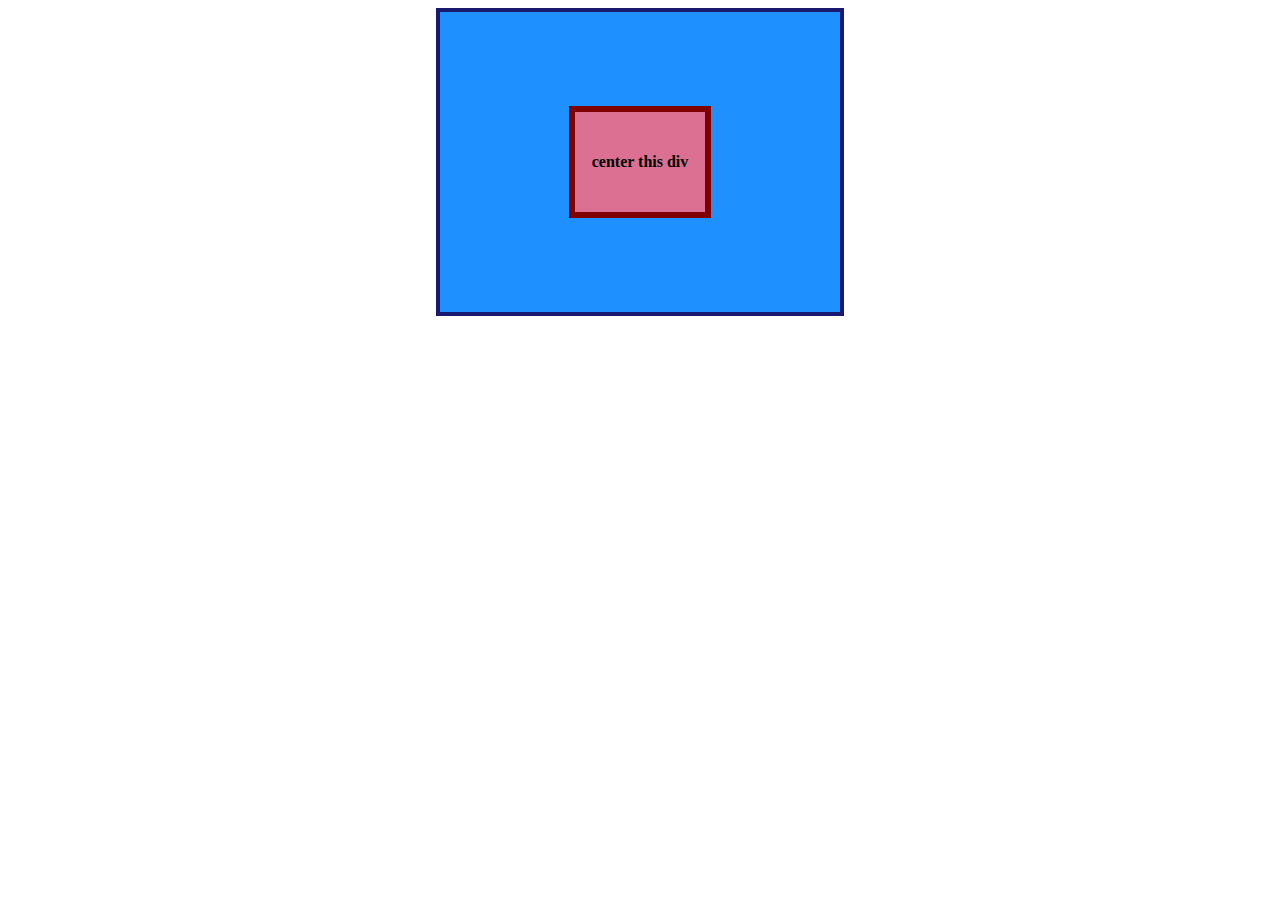
<file: 10.Centrar_<div>_con_Flex/index.html>
<!DOCTYPE html>
<html lang="en">
  <head>
    <meta charset="UTF-8">
    <meta http-equiv="X-UA-Compatible" content="IE=edge">
    <meta name="viewport" content="width=device-width, initial-scale=1.0">
    <title>CENTER THIS DIV</title>
    <link rel="stylesheet" href="style.css">
  </head>
  <body>
    <div class="container">
      <div class="box">center this div</div>
    </div>
  </body>
</html>
</file>
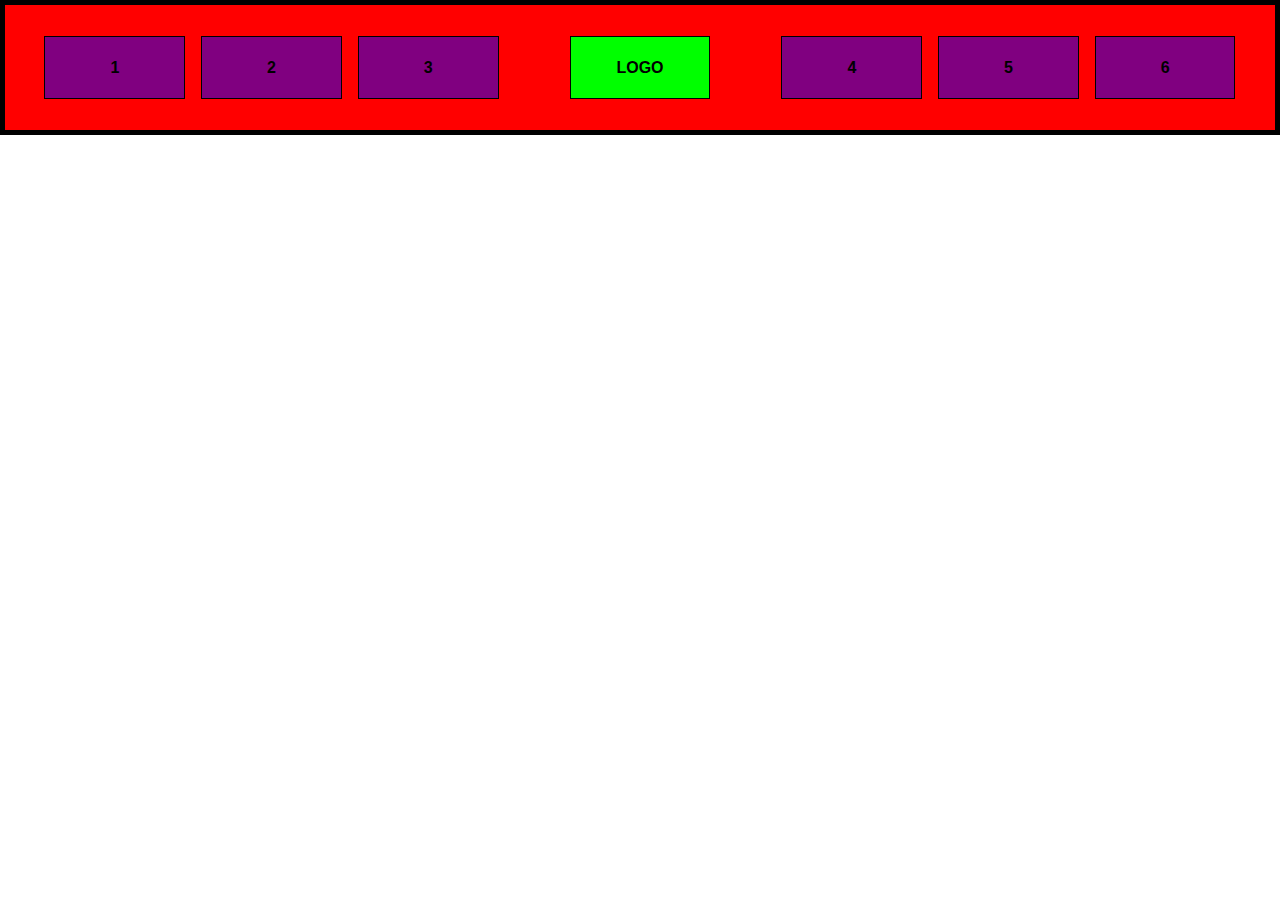
<file: 11.Header_One/index.html>
<!DOCTYPE html>
<html lang="en">
  <head>
    <meta charset="UTF-8">
    <meta http-equiv="X-UA-Compatible" content="IE=edge">
    <meta name="viewport" content="width=device-width, initial-scale=1.0">
    <title>Flex Header</title>
    <link rel="stylesheet" href="style.css">
  </head>
  <body>
    <div class="header">
      <div class="left-links">
        <ul>
          <li><a href="#">1</a></li>
          <li><a href="#">2</a></li>
          <li><a href="#">3</a></li>
        </ul>
      </div>
      <div class="logo"><p>LOGO</p></div>
      <div class="right-links">
        <ul>
          <li><a href="#">4</a></li>
          <li><a href="#">5</a></li>
          <li><a href="#">6</a></li>
        </ul>
      </div>
    </div>
  </body>
</html>
</file>
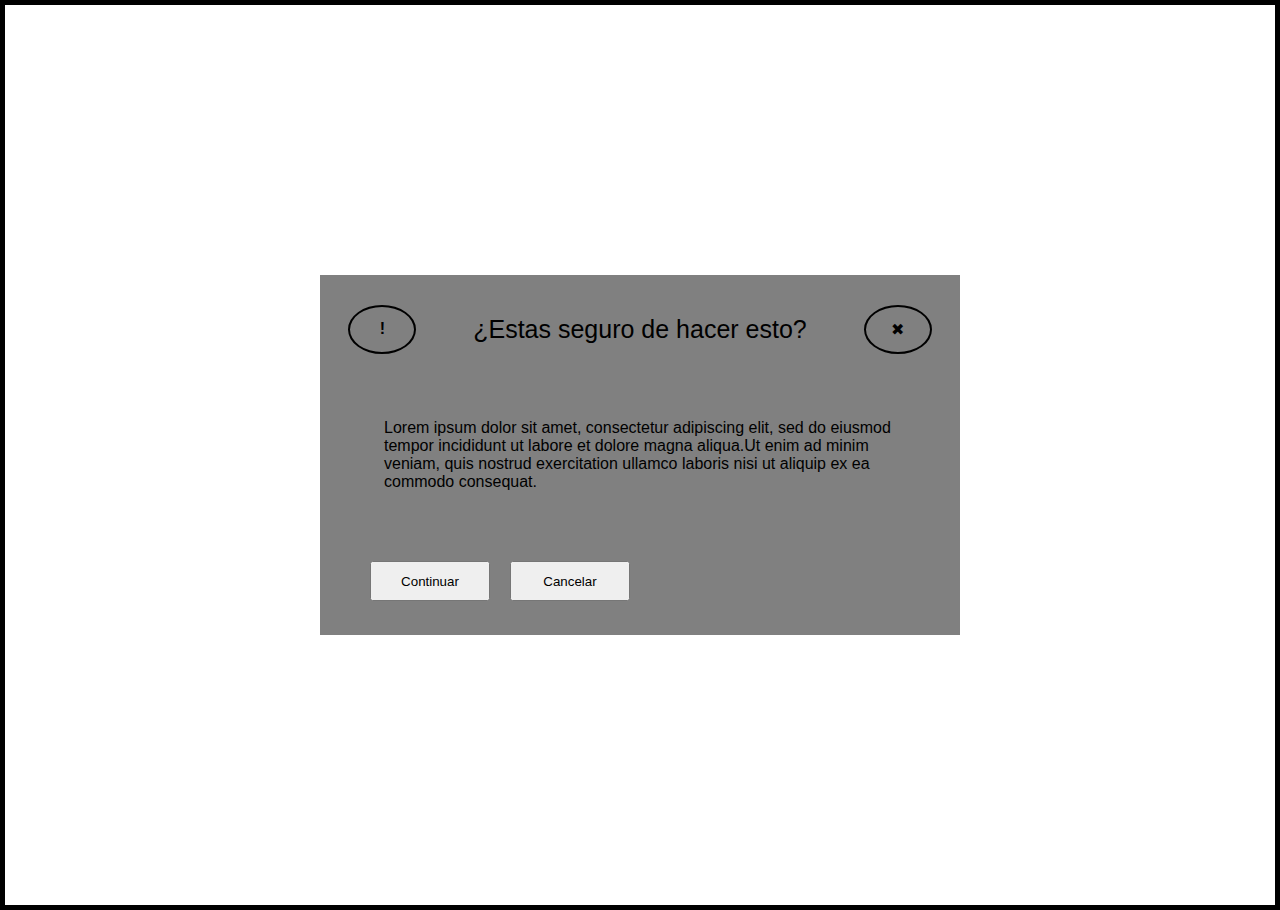
<file: 12.Modal/index.html>
<!DOCTYPE html>
<html lang="en">
  <head>
    <meta charset="UTF-8">
    <meta http-equiv="X-UA-Compatible" content="IE=edge">
    <meta name="viewport" content="width=device-width, initial-scale=1.0">
    <link rel="stylesheet" href="style.css">
    <title>Flex Modal</title>
  </head>
  <body>
    <div class="modal">

        <header>
            <div class="icon"><strong>!</strong></div>
            <div class="header">¿Estas seguro de hacer esto?</div>
            <div class="close-button">✖</div>
        </header>

        <section>
            <div class="text">
                <p>
                    Lorem ipsum dolor sit amet, consectetur adipiscing elit, sed do eiusmod tempor 
                incididunt ut labore et dolore magna aliqua.Ut enim ad minim veniam, quis nostrud 
                exercitation ullamco laboris nisi ut aliquip ex ea commodo consequat.
                </p>
            </div>
        </section>

        <footer>
            <button class="continue">Continuar</button>
            <button class="cancel">Cancelar</button>
        </footer>
    </div>
  </body>
</html>
</file>
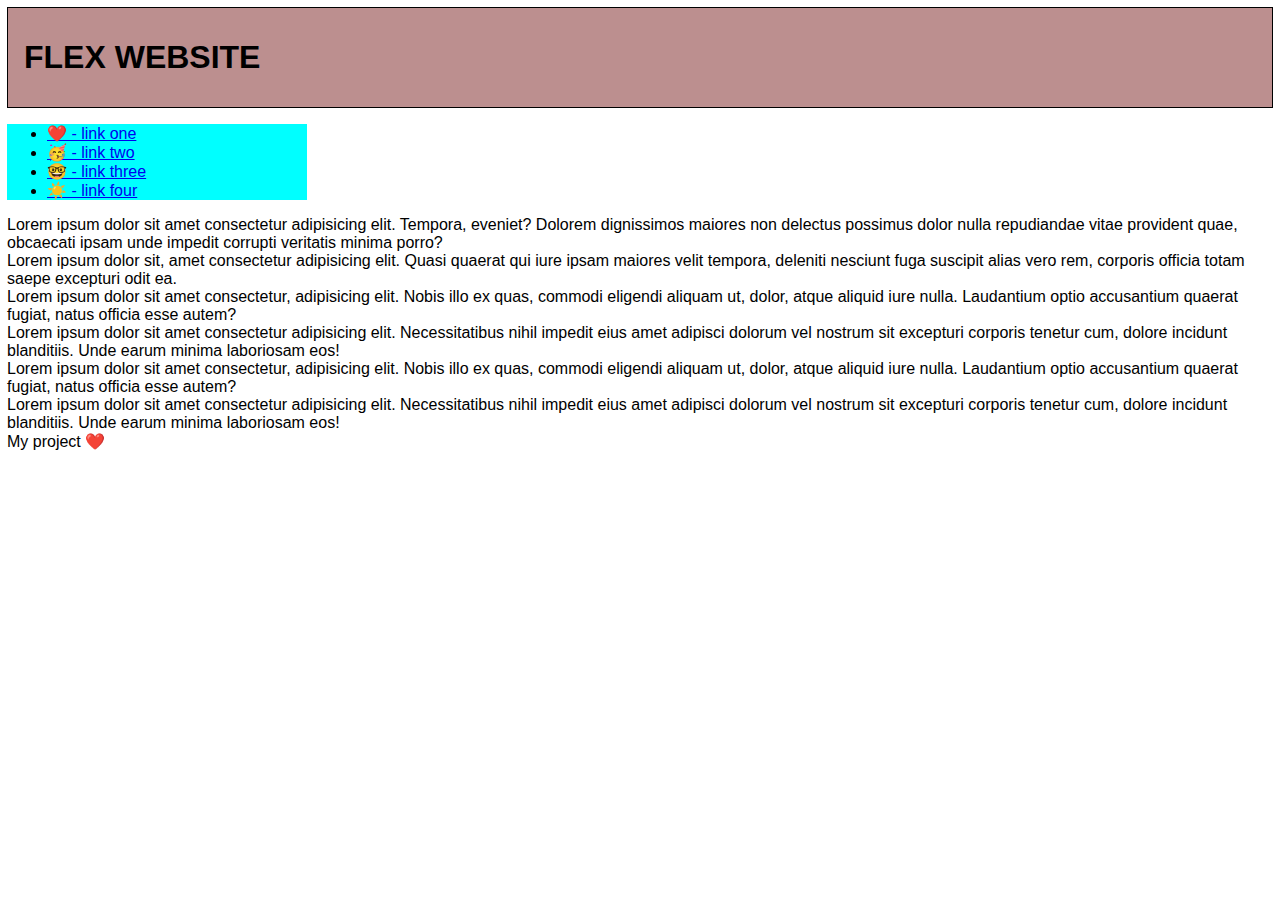
<file: 13.Flex_Layout/index.html>
<!DOCTYPE html>
<html lang="en">
  <head>
    <meta charset="UTF-8">
    <meta http-equiv="X-UA-Compatible" content="IE=edge">
    <meta name="viewport" content="width=device-width, initial-scale=1.0">
    <title>Flex Layout</title>
    <link rel="stylesheet" href="styles.css">
  </head>
  <body>
    <div class="header">
      <p>FLEX WEBSITE</p>
    </div>
    
    <section>
        <div class="sidebar">
            <ul>
              <li><a href="#">❤️ - link one</a></li>
              <li><a href="#">🥳 - link two</a></li>
              <li><a href="#">🤓 - link three</a></li>
              <li><a href="#">☀️ - link four</a></li>
            </ul>
          </div>
      
          <main>
            
              <div class="card">Lorem ipsum dolor sit amet consectetur adipisicing elit. Tempora, eveniet? Dolorem dignissimos maiores non delectus 
                possimus dolor nulla repudiandae vitae provident quae, obcaecati ipsam unde impedit corrupti veritatis minima porro?
            </div>
              <div class="card">Lorem ipsum dolor sit, amet consectetur adipisicing elit. Quasi quaerat qui iure ipsam maiores 
                velit tempora, deleniti nesciunt fuga suscipit alias vero rem, corporis officia totam saepe excepturi odit ea.</div>
              <div class="card">Lorem ipsum dolor sit amet consectetur, adipisicing elit. Nobis illo ex quas, commodi eligendi aliquam 
                ut, dolor, atque aliquid iure nulla. Laudantium optio accusantium quaerat fugiat, natus officia esse autem?</div>
            
              
                <div class="card">Lorem ipsum dolor sit amet consectetur adipisicing elit. Necessitatibus nihil impedit eius amet adipisci 
                  dolorum vel nostrum sit excepturi corporis tenetur cum, dolore incidunt blanditiis. Unde earum minima laboriosam eos!</div>
                <div class="card">Lorem ipsum dolor sit amet consectetur, adipisicing elit. Nobis illo ex quas, commodi eligendi aliquam ut, 
                  dolor, atque aliquid iure nulla. Laudantium optio accusantium quaerat fugiat, natus officia esse autem?</div>
                <div class="card">Lorem ipsum dolor sit amet consectetur adipisicing elit. Necessitatibus nihil impedit eius amet adipisci dolorum 
                  vel nostrum sit excepturi corporis tenetur cum, dolore incidunt blanditiis. Unde earum minima laboriosam eos!</div>
             
          </main>
    </section>
    
    <div class="footer">
      My project ❤️
    </div>
  </body>
</html>
</file>
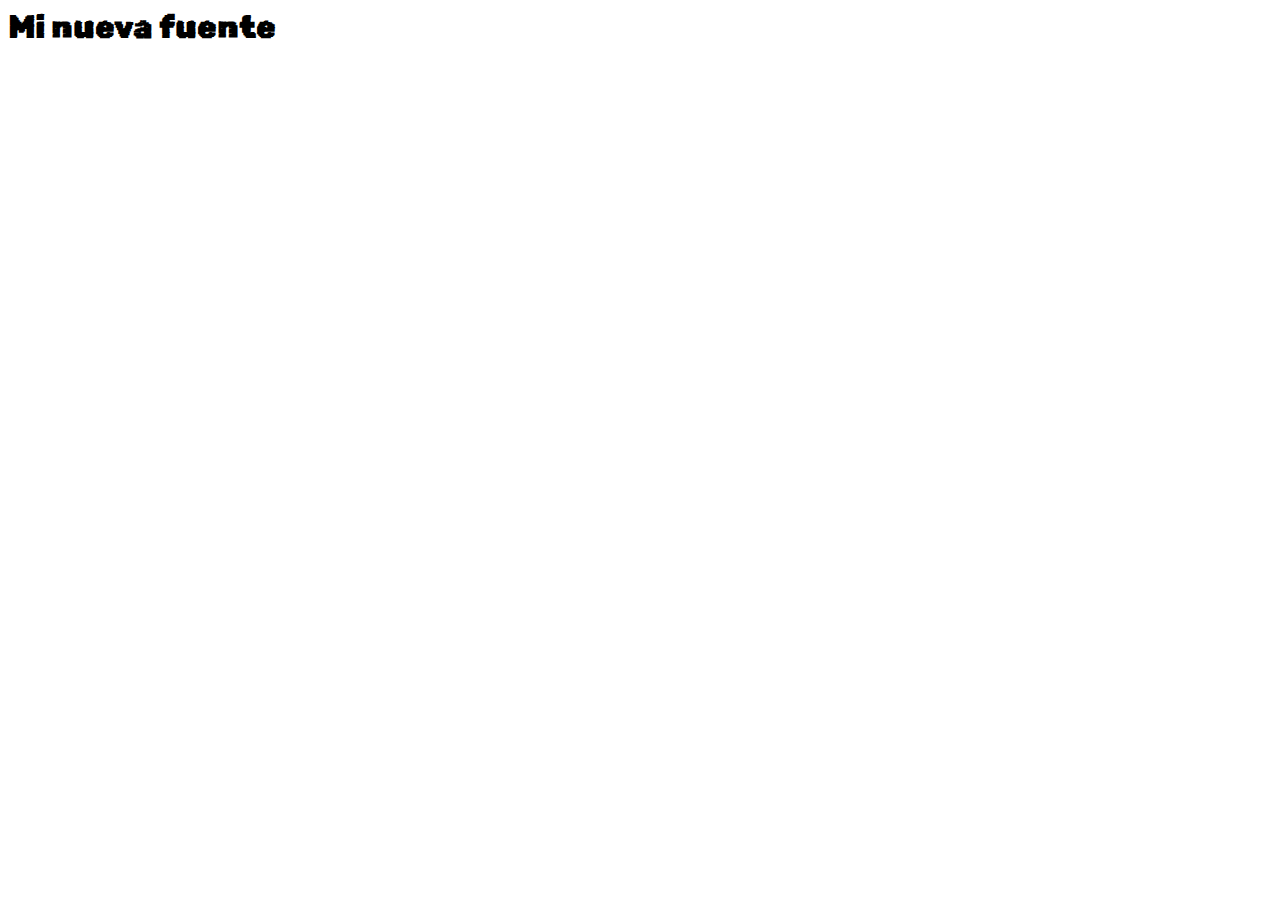
<file: 2.Fuentes_en_línea/index.html>
<html>
	<head>
		<meta charset="utf-8" />
		<meta name="viewport" content="width=device-width" />

		<link rel="preconnect" href="https://fonts.googleapis.com">
        <link rel="preconnect" href="https://fonts.gstatic.com" crossorigin>
        <link href="https://fonts.googleapis.com/css2?family=Rubik+Pixels&display=swap" rel="stylesheet">

		<link rel="stylesheet" type="text/css" href="./styles.css" />
		<title>Fuentes en linea</title>
	</head>
	<body>
		<h1 class="myTitle">Mi nueva fuente</h1>
	</body>
</html>
</file>
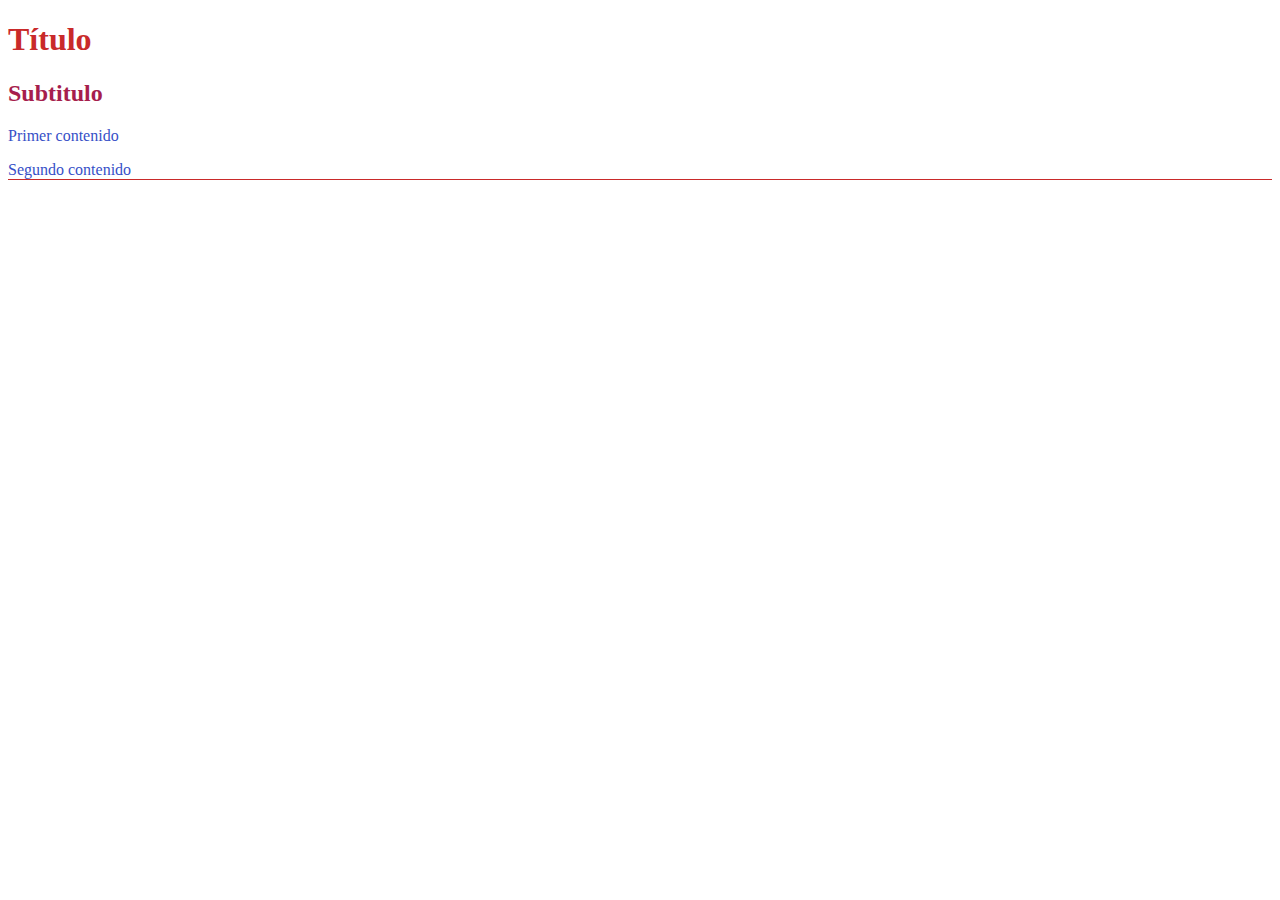
<file: 3.colors/index.html>
<!DOCTYPE html>
<html lang="en">
  <head>
    <meta charset="UTF-8" />
    <meta http-equiv="X-UA-Compatible" content="IE=edge" />
    <meta name="viewport" content="width=device-width, initial-scale=1.0" />
    <title>Colors</title>
    <link rel="stylesheet" href="styles.css" />
  </head>
  <body>
    <h1>Título</h1>
    <h2>Subtitulo</h2>
    <p class="first">Primer contenido</p>
    <p class="second">Segundo contenido</p>
  </body>
</html>
</file>
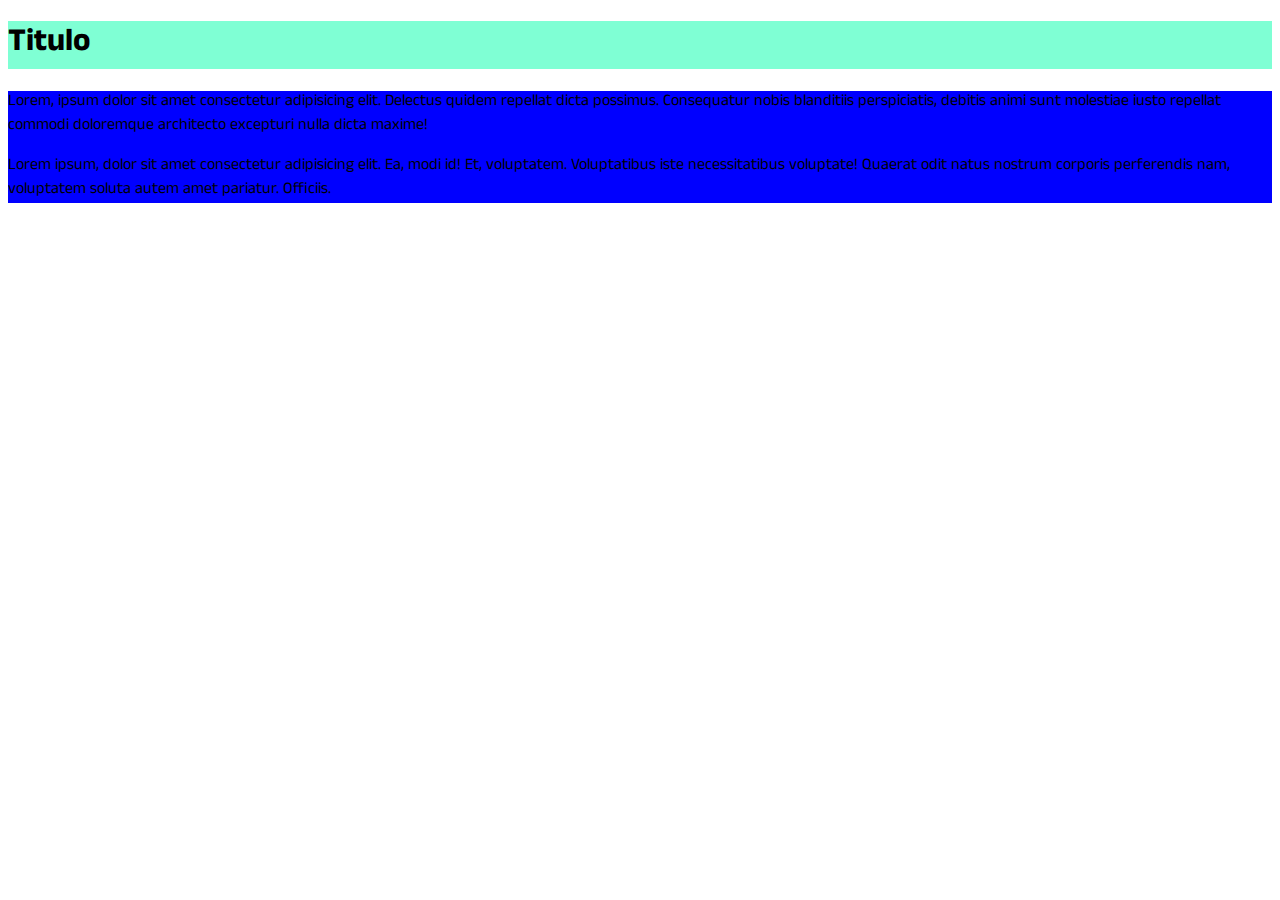
<file: 4.background/index.html>
<!DOCTYPE html>
<html lang="en">
  <head>
    <meta charset="UTF-8" />
    <meta http-equiv="X-UA-Compatible" content="IE=edge" />
    <meta name="viewport" content="width=device-width, initial-scale=1.0" />
    <title>Background</title>
    <link rel="stylesheet" href="style.css" />
  </head>
  <body>
    <h1>Titulo</h1>
    <div class="content">
      <p>
        Lorem, ipsum dolor sit amet consectetur adipisicing elit. Delectus
        quidem repellat dicta possimus. Consequatur nobis blanditiis
        perspiciatis, debitis animi sunt molestiae iusto repellat commodi
        doloremque architecto excepturi nulla dicta maxime!
      </p>
      <p>
        Lorem ipsum, dolor sit amet consectetur adipisicing elit. Ea, modi id!
        Et, voluptatem. Voluptatibus iste necessitatibus voluptate! Quaerat odit
        natus nostrum corporis perferendis nam, voluptatem soluta autem amet
        pariatur. Officiis.
      </p>
    </div>
  </body>
</html>
</file>
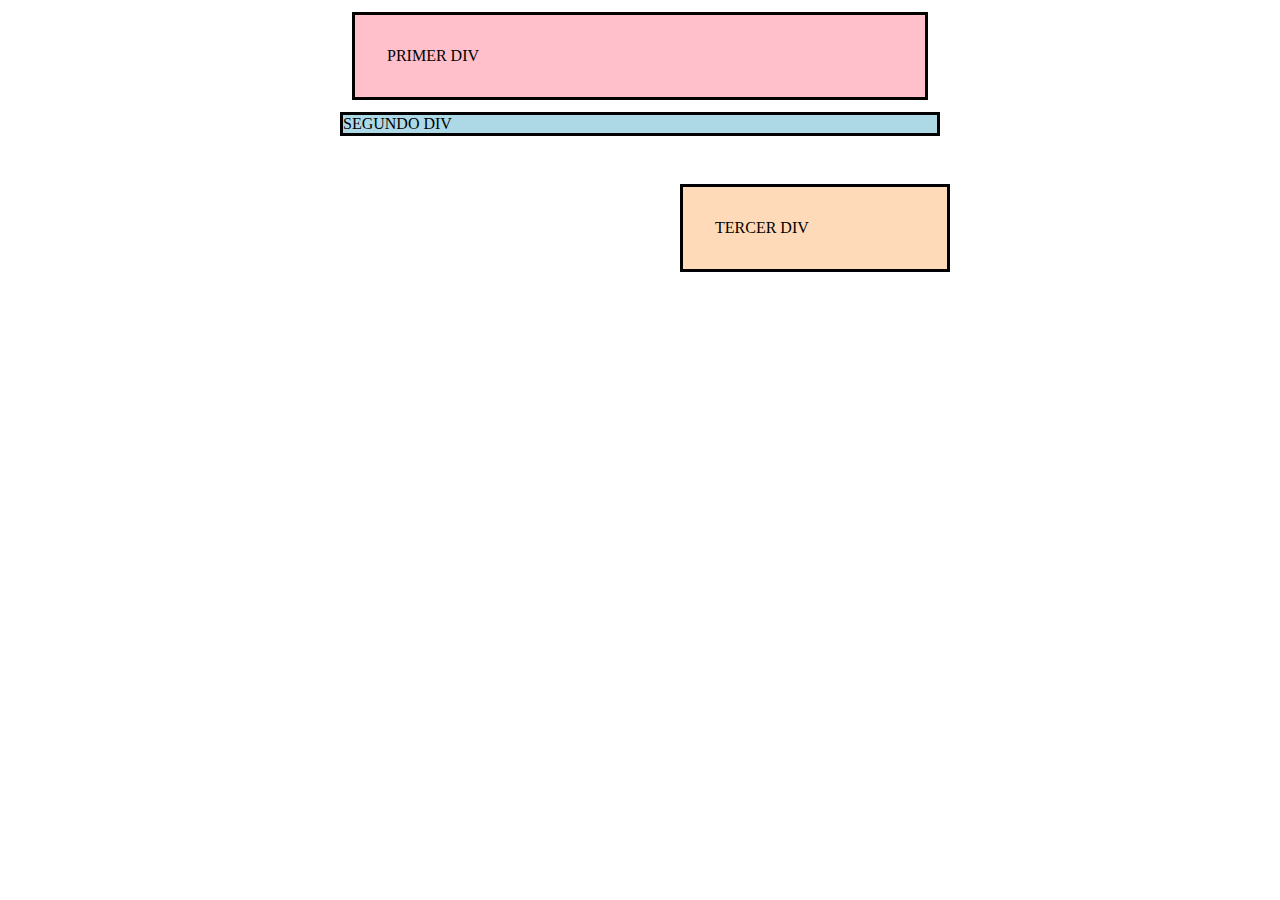
<file: 5.Margin_&_Padding/index.html>
<!DOCTYPE html>
<html lang="en">
  <head>
    <meta charset="UTF-8">
    <meta http-equiv="X-UA-Compatible" content="IE=edge">
    <meta name="viewport" content="width=device-width, initial-scale=1.0">
    <title>Margin and Padding 1</title>
    <link rel="stylesheet" href="style.css">
  </head>
  <body>
    <div class="one">
      PRIMER DIV
    </div>
    <div class="two">
      SEGUNDO DIV
    </div>
    <div class="three">
      TERCER DIV
    </div>
  </body>
</html>
</file>
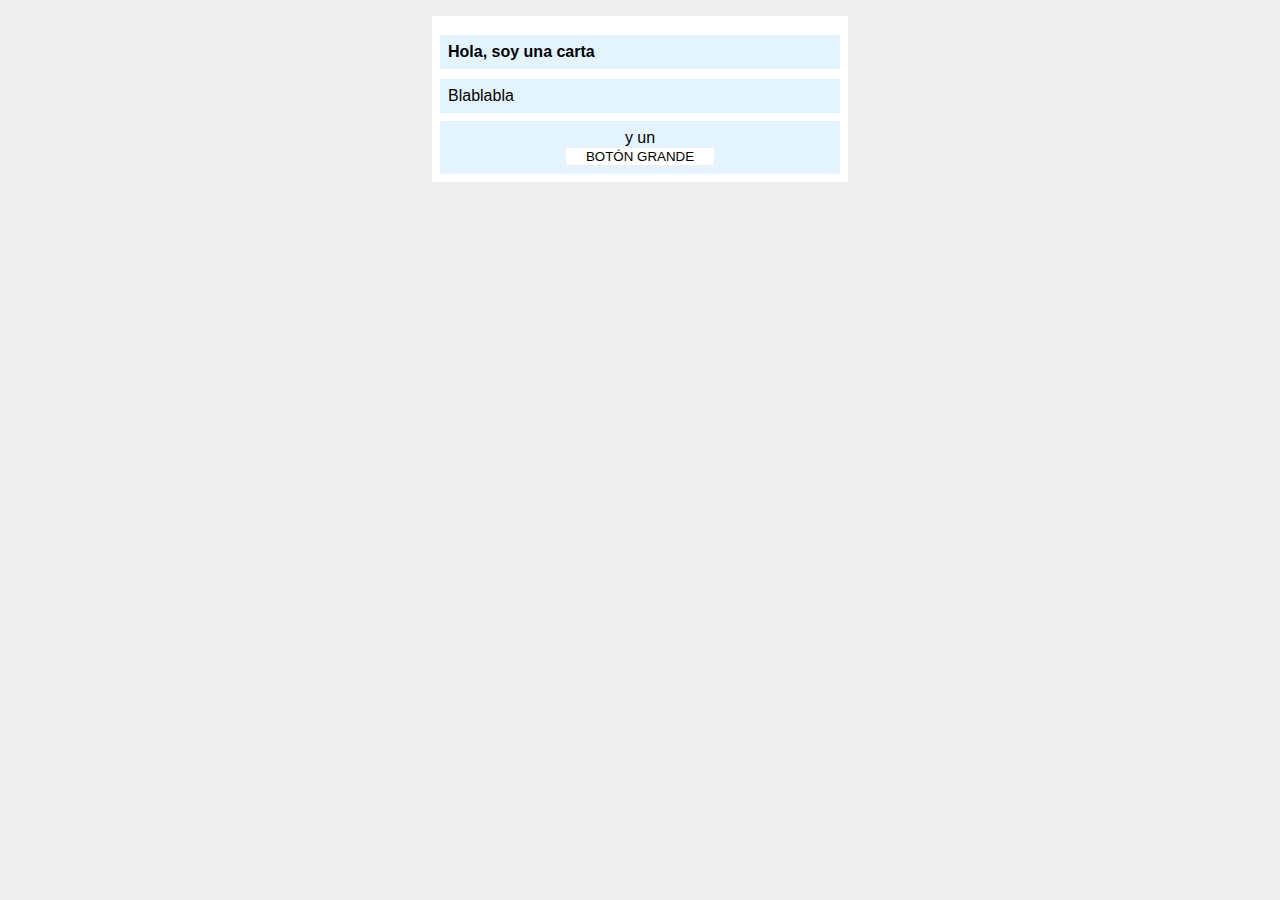
<file: 6.Margin_&_Padding_position/index.html>
<!DOCTYPE html>
<html lang="en">
  <head>
    <meta charset="UTF-8">
    <meta http-equiv="X-UA-Compatible" content="IE=edge">
    <meta name="viewport" content="width=device-width, initial-scale=1.0">
    <title>Margin y Padding 2</title>
    <link rel="stylesheet" href="style.css">
  </head>
  <body>
    <div class="card">
      <h1 class="title">Hola, soy una carta</h1>
      <div class="content">Blablabla</div>
      <div class="button-container">y un <button>BOTÓN GRANDE</button></div>
    </div>
  </body>
</html>
</file>
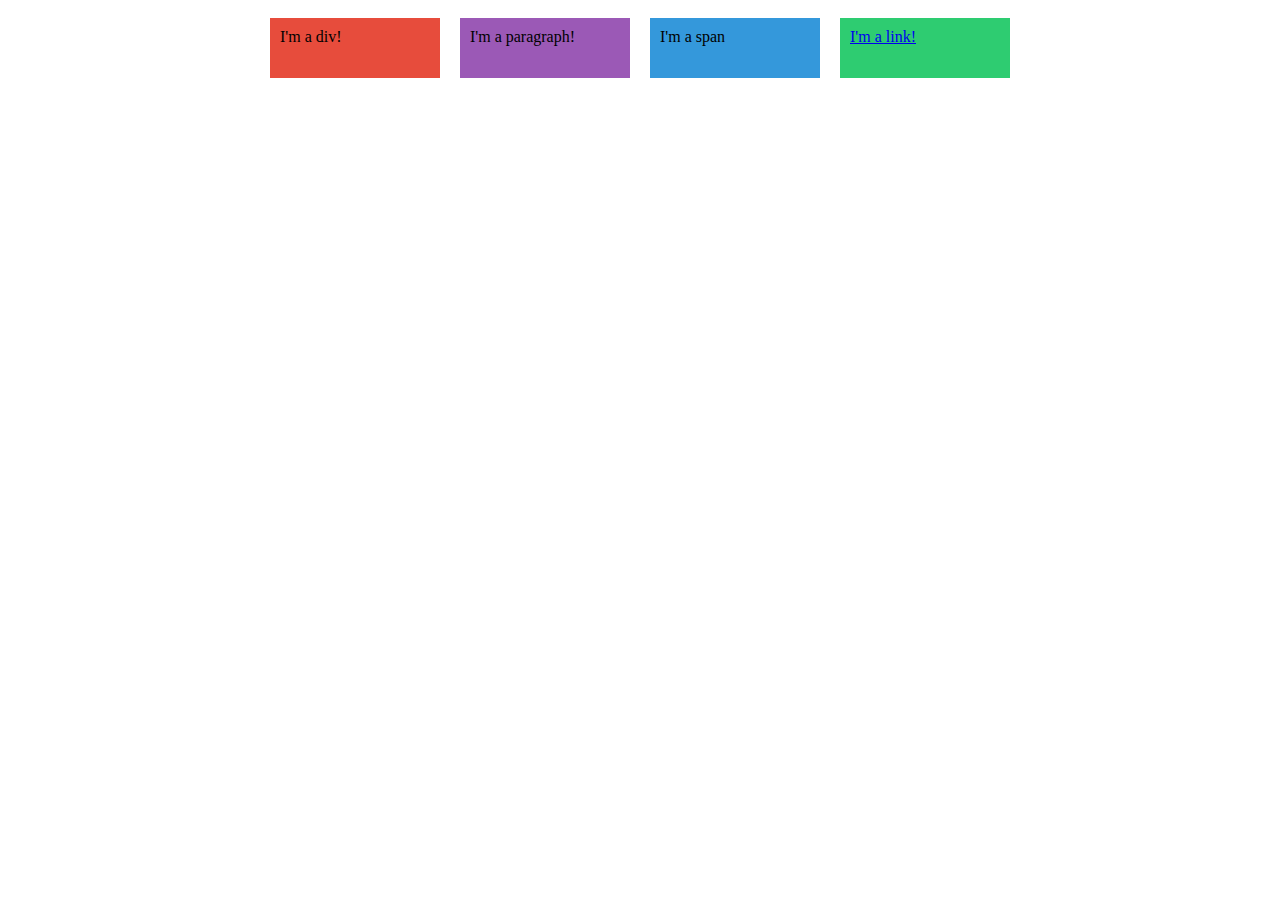
<file: 8.Display_basics/index.html>
<!DOCTYPE html>
<html lang="en">
  <head>
    <meta charset="UTF-8" />
    <meta http-equiv="X-UA-Compatible" content="IE=edge" />
    <meta name="viewport" content="width=device-width, initial-scale=1.0" />
    <title>Display</title>
    <link rel="stylesheet" href="style.css" />
  </head>
  <body>
    <div>I'm a div!</div>
    <p>I'm a paragraph!</p>
    <span>I'm a span</span>
    <a href="#">I'm a link!</a>
  </body>
</html>
</file>
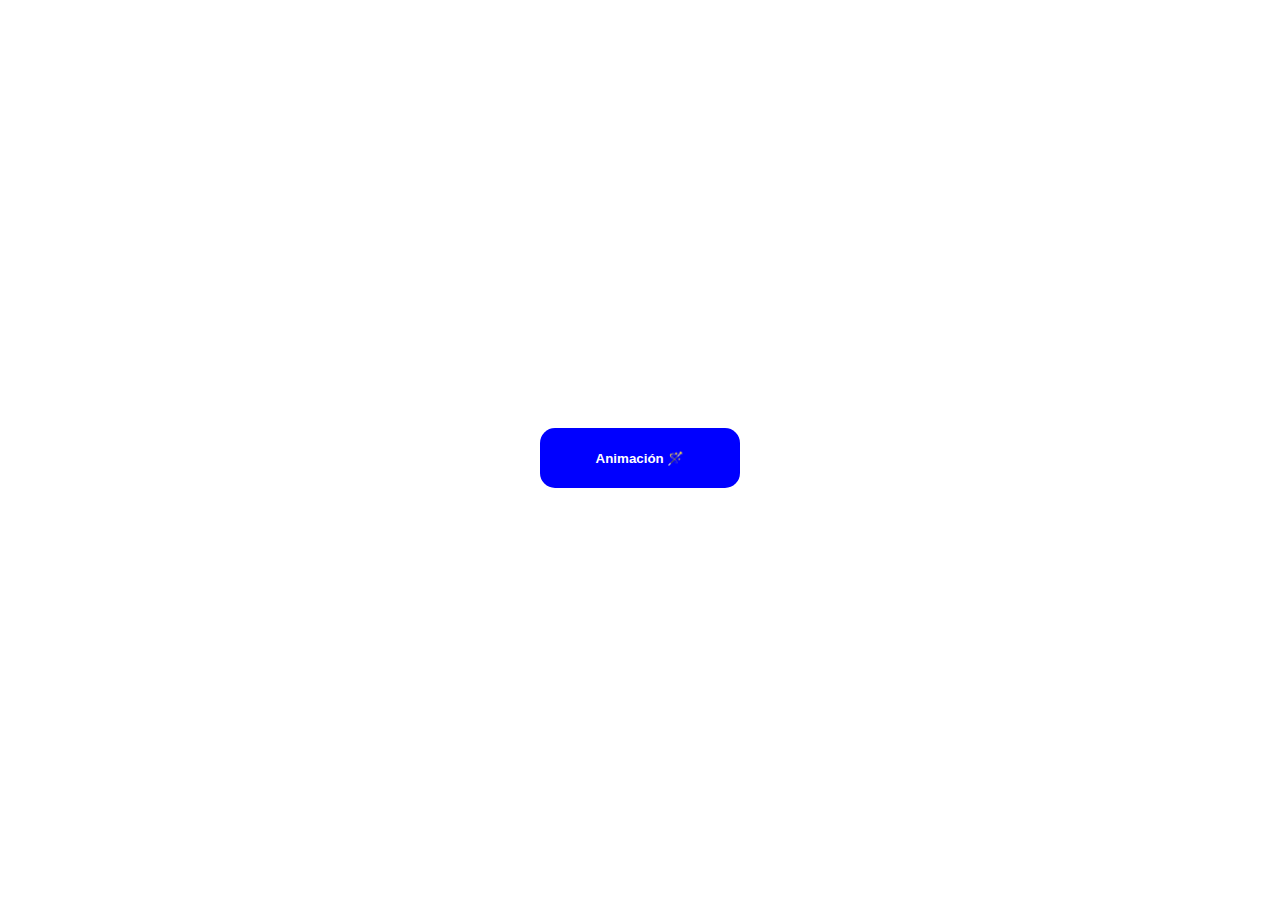
<file: 9.Button_Hover/index.html>
<!DOCTYPE html>
<html lang="en">
  <head>
    <meta charset="UTF-8" />
    <meta http-equiv="X-UA-Compatible" content="IE=edge" />
    <meta name="viewport" content="width=device-width, initial-scale=1.0" />
    <title>Button Hover</title>
    <link rel="stylesheet" href="style.css" />
  </head>
  <body>
    <div id="transition-container">
      <button>Animación 🪄</button>
    </div>
  </body>
</html>
</file>
<file: 10.Centrar_<div>_con_Flex/style.css>
body {
    display: flex;
    justify-content: center;
}

.container {
    background: dodgerblue;
    border: 4px solid midnightblue;
    width: 400px;
    height: 300px;
    display: flex;
    justify-content: center;
    align-items: center;
  }
  
  .box {
    background: palevioletred;
    font-weight: bold;
    text-align: center;
    border: 6px solid maroon;
    width: 130px;
    height: 100px;
    display: flex;
    align-items: center;
    justify-content: center;
  }
</file>
<file: 11.Header_One/style.css>
* {
    margin: 0;
    padding: 0;
    box-sizing: border-box;
    font-family: 'Gill Sans', 'Gill Sans MT', Calibri, 'Trebuchet MS', sans-serif;
    font-weight: bold;
}

.header {
    width: 100%;
    height: 15vh;
    background-color: red;
    border: 5px solid black;
    display: flex;
    align-items: center;
    justify-content: space-around;
}

li, .logo {
    width: 11vw;
    height: 7vh;
    border: 1px solid black;
    list-style: none;
    display: flex;
    justify-content: center;
    align-items: center;
}

li {
    background-color: purple;
}

.logo {
    background-color: lime;
}

ul {
    display: flex;
    justify-content: space-around;
}

a {
    text-decoration: none;
    color: black;
}

.left-links, .right-links{
    width: 37%;  
}
</file>
<file: 12.Modal/style.css>
body {
border: 5px solid black;
padding: 0;
margin: 0;
font-family: 'Lucida Sans', 'Lucida Sans Regular', 'Lucida Grande', 'Lucida Sans Unicode', Geneva, Verdana, sans-serif;
}

.modal {
  height: 40vh;
  width: 50vw;
  background-color: grey;
  margin: 30vh auto;
}

header {
  width: 100%;
  height: 30%;
  display: flex;
  align-items: center;
  justify-content: space-around;
}

.icon, .close-button {
  border: 2px solid black;
  border-radius: 50%;
  width: 5vw;
  height: 5vh;
  display: flex;
  justify-content: center;
  align-items: center;
}

@media screen and (max-width: 960px) {
  .icon, .close-button {
    width: 3vw;
    height: 3vw;
    margin: 10px;
  }
}

.header {
  font-size: 25px;
}

section {
  height: 40%;
  display: flex;
  justify-content: center;
  align-items: center;
}

.text {
  width: 80%;
  height: 80%;
  display: flex;
  justify-content: center;
  align-items: center;
}

footer {
  display: flex;
  height: 30%;
  justify-content: flex-start;
  align-items: center;
  padding-left: 50px;

}

button {
  height: 40px;
  width: 120px;
  margin-right: 20px;
}
</file>
<file: 13.Flex_Layout/styles.css>
:root {
    --border: 1px solid black;
}

body {
    box-sizing: border-box;
    margin: 0;
    padding: 7px;
}

* {
    font-family: 'Gill Sans', 'Gill Sans MT', Calibri, 'Trebuchet MS', sans-serif;
}

.header {
    height: 11vh;
    background-color: rosybrown;
    display: flex;
    align-items: center;
    justify-content: start;
    border: var(--border);
}

.header > p {
    margin-left: 16px;
    font-size: 32px;
    font-weight: 900;
}

.sidebar {
    width: 300px;
    background-color: aqua;
}
</file>
<file: 2.Fuentes_en_línea/styles.css>
.myTitle {
	font-family: 'Rubik Pixels', cursive;
}
</file>
<file: 3.colors/styles.css>
h1{
    color: #c92a2a
  }
  
h2{
    color: #a61e4d;
  }
  
.first, .second{
    color: #364fc7
  }
  
.second{
    border-bottom: 1px solid #c92a2a;
  }
</file>
<file: 4.background/style.css>
@import url("https://fonts.googleapis.com/css2?family=Anek+Telugu:wght@300;400;700&display=swap");

* {
  font-family: "Anek Telugu", sans-serif;
  
}

body {
  background-image: url("https://www.transparenttextures.com/patterns/always-grey.png");
}

h1 {
    background-color: aquamarine;
}

.content{
  background-color: blue;
  background-image: url("https://www.transparenttextures.com/patterns/brick-wall.png");
}
</file>
<file: 5.Margin_&_Padding/style.css>
body {
    max-width: 600px;
    margin: 0 auto;
  }
  
  .one {
    background: pink;
    border: 3px solid black;
    /* CAMBIAR */
    padding: 32px;
    margin: 12px;
  }
  
  .two {
    background: lightblue;
    border: 3px solid black;
    /* CAMBIAR */
    margin-bottom: 48px;

  }
  
  .three {
    background: peachpuff;
    border: 3px solid black;
    width: 200px;
    /* CAMBIAR */
    padding: 32px;
    margin-left: 340px;
  }
</file>
<file: 6.Margin_&_Padding_position/style.css>
body {
    background: #eee;
    font-family: sans-serif;
  }
  
  .card {
    width: 400px;
    background: #fff;
    margin: 16px auto;
    padding: 8px;
  }
  
  .title {
    background: #e3f4ff;
    padding: 8px;
    font-size: 16px;
  }
  
  .content {
    background: #e3f4ff;
    padding: 8px;
    margin-bottom: 8px;
  }
  
  .button-container {
    background: #e3f4ff;
    padding: 8px;
    text-align: center;
    display: flex;
    flex-direction: column;
    
  }
  
  button {
    background: white;
    border: 1px solid #eee;
    width: 150px;
    margin: 0 auto;
    display: flex;
    justify-content: center;
  }
</file>
<file: 8.Display_basics/style.css>
body {
    display: flex;
    justify-content: center;
}

div {
    background-color: #e74c3c;
}

p {
    background-color: #9b59b6;
}

span {
    background-color: #3498db;
}

a {
    background-color: #2ecc71;
}

div, p {
    height: 40px;
    width: 150px;
    margin: 10px;
    padding: 10px;
    display: flex;
}

span, a {
    height: 40px;
    width: 150px;
    margin: 10px;
    padding: 10px;
    display: flex;
}
</file>
<file: 9.Button_Hover/style.css>
div {
    height: 100vh; 
    display: flex;
    justify-content: center;
    align-items: center;
}

button {
    /* Define el tamaño original del botón */
    width: 200px;
    height: 60px;
    background-color: blue;
    color: white;
    font-weight: bold;
    border: none;
    border-radius: 15px;
    /* Define la transición */
    transition: 300ms;
  }
  
button:hover {
    /* Aumenta la escala del botón al hacer hover */
    transform: scale(1.2);
  }
</file>
